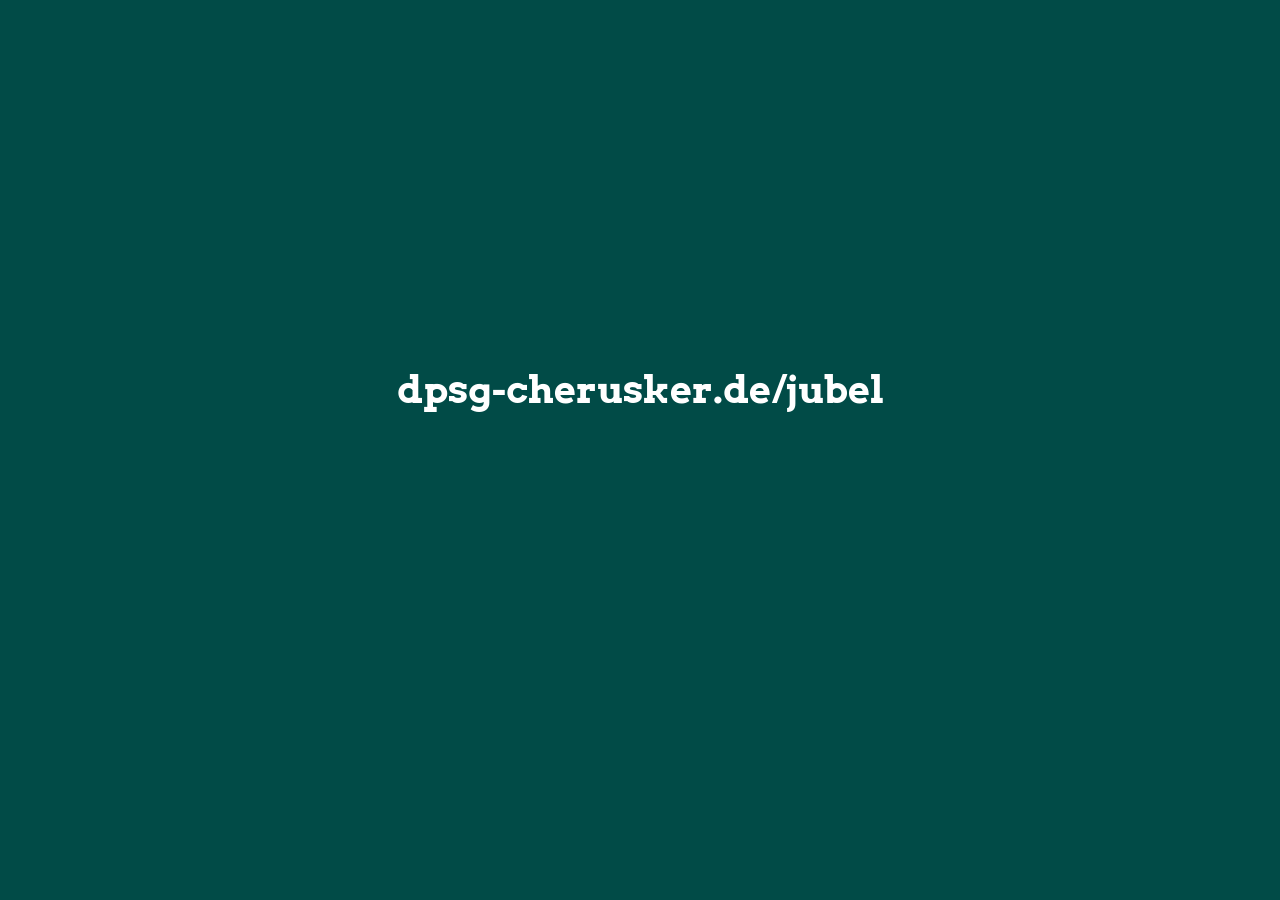
<file: web/index_16_9.html>
<!DOCTYPE html>
<html lang="en">
  <head>
    <meta charset="UTF-8">
    <meta name="viewport" content="width=device-width initial-scale=1.0">
    <meta http-equiv="X-UA-Compatible" content="ie=edge">
    <!-- <meta http-equiv="refresh" content="2" > -->
    <title>HTML 5 Boilerplate</title>
    <link rel="stylesheet" href="style_16_9.css">
  </head>
  <body>
  <!-- Display the countdown timer in an element -->

<div id="container">
  <div id="content">
    <video autoplay loop muted>
      <source src="logo.mp4" type="video/mp4">
    </video>
    <div id="demo"></div>
    <p>dpsg-cherusker.de/jubel</p>
  </div>
</div>

<script>
// Set the date we're counting down to
var countDownDate = new Date("Jun 18, 2027 17:00:00").getTime();

// Update the count down every 1 second
var x = setInterval(function() {

  // Get today's date and time
  var now = new Date().getTime();

  // Find the distance between now and the count down date
  var distance = countDownDate - now;

  // Time calculations for days, hours, minutes and seconds
  var days = Math.floor(distance / (1000 * 60 * 60 * 24));
  var hours = Math.floor((distance % (1000 * 60 * 60 * 24)) / (1000 * 60 * 60));
  var minutes = Math.floor((distance % (1000 * 60 * 60)) / (1000 * 60));
  var seconds = Math.floor((distance % (1000 * 60)) / 1000);

  // Display the result in the element with id="demo"
  document.getElementById("demo").innerHTML = "<div>" + days + " <span>Tage</span> " + "</div>" + "<div>" + hours + " <span>Stunden</span> " + "</div>"
  + "<div>" + minutes + " <span>Minuten</span> " + "</div>" + "<div>" + seconds + " <span>Sekunden</span> " + "</div>";

  // If the count down is finished, write some text
  if (distance < 0) {
    clearInterval(x);
    document.getElementById("demo").innerHTML = "EXPIRED";
  }
}, 1000);
</script>
  </body>
</html>
</file>
<file: web/style_16_9.css>
@font-face {
  font-family: Arvo-Bold;
  src: url(Arvo-Bold.ttf);
}
body {
	margin: 0;
	padding: 0;
	font-family: Arvo-Bold;
	color: #fff;
  	overflow: hidden; /* Hide scrollbars */
}
body #container {
	/* display: flex;
	justify-content: center; */
	width: 100%;
	height: 100vh;
	/* background-color: #e2efd9; */
	/* background-color: #183253; */
	background-color: #235451;
	background-color: #014b47;
}

#content {
	 /* width: 60%; */
	 display: flex;
    justify-content: center;
    flex-wrap: wrap;
		/* width:  1920px!important; */
		/* transform: rotate(90deg) translate(-148px, -600px); */
}

#content video {
	/* margin-left: 100px; */
	width: 48vw;
	height: auto;
}

#content p {
	width: 100%;
	font-size: 3vw;
	text-align: center;
	margin-left: 0px;
}

body #demo {
	width: 100%;
	margin: 20px 0 0 50px;
	/* font-size: 4rem; */
	font-size: 5vw;
	text-align: center;
}

body #demo span {
	position: relative;
	margin-top: 100px;
}
</file>
